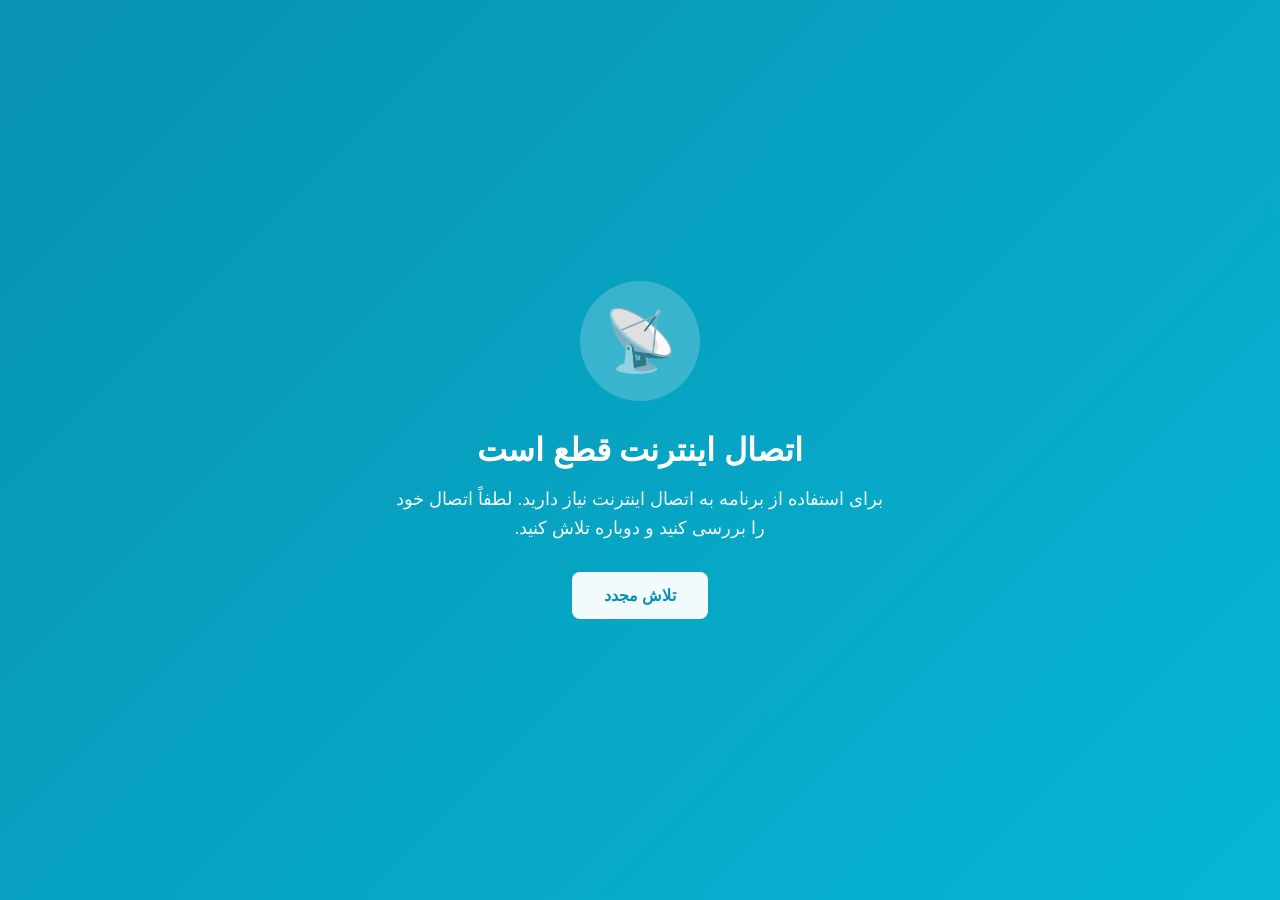
<file: src/frontend/public/offline.html>
<!DOCTYPE html>
<html lang="fa" dir="rtl">
<head>
    <meta charset="UTF-8">
    <meta name="viewport" content="width=device-width, initial-scale=1.0">
    <title>آفلاین - دستیار کسب‌وکار</title>
    <style>
        * {
            margin: 0;
            padding: 0;
            box-sizing: border-box;
        }
        body {
            font-family: -apple-system, BlinkMacSystemFont, 'Segoe UI', Roboto, Oxygen, Ubuntu, Cantarell, sans-serif;
            background: linear-gradient(135deg, #0891b2 0%, #06b6d4 100%);
            min-height: 100vh;
            display: flex;
            align-items: center;
            justify-content: center;
            padding: 20px;
            color: #fff;
        }
        .container {
            text-align: center;
            max-width: 500px;
        }
        .icon {
            width: 120px;
            height: 120px;
            margin: 0 auto 30px;
            background: rgba(255, 255, 255, 0.2);
            border-radius: 50%;
            display: flex;
            align-items: center;
            justify-content: center;
            font-size: 60px;
        }
        h1 {
            font-size: 32px;
            margin-bottom: 16px;
            font-weight: 700;
        }
        p {
            font-size: 18px;
            line-height: 1.6;
            opacity: 0.95;
            margin-bottom: 30px;
        }
        button {
            background: rgba(255, 255, 255, 0.95);
            color: #0891b2;
            border: none;
            padding: 14px 32px;
            font-size: 16px;
            font-weight: 600;
            border-radius: 8px;
            cursor: pointer;
            transition: all 0.2s;
        }
        button:hover {
            background: #fff;
            transform: translateY(-2px);
            box-shadow: 0 4px 12px rgba(0, 0, 0, 0.15);
        }
    </style>
</head>
<body>
    <div class="container">
        <div class="icon">📡</div>
        <h1>اتصال اینترنت قطع است</h1>
        <p>برای استفاده از برنامه به اتصال اینترنت نیاز دارید. لطفاً اتصال خود را بررسی کنید و دوباره تلاش کنید.</p>
        <button onclick="window.location.reload()">تلاش مجدد</button>
    </div>
</body>
</html>
</file>
